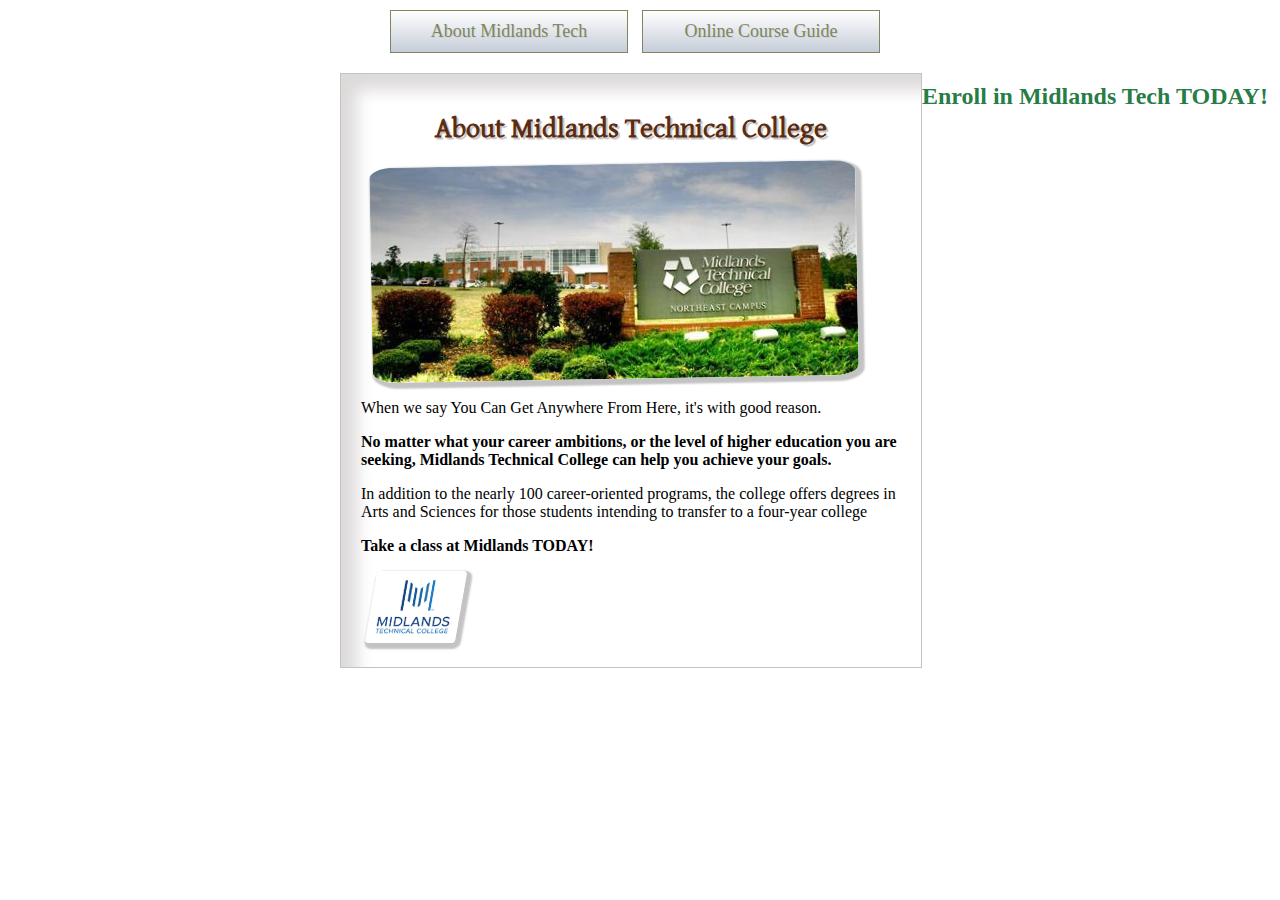
<file: index.html>
<!DOCTYPE html>
<html>
<head>
    <meta charset="utf8" />
    <title>Final Project</title>
    <link rel="stylesheet" type="text/css" href="css/style.css" />
    <link rel="stylesheet" href="css/style.css" media="screen"/>
</head>

<body>

    <div class="container">

        <nav>
            <ul>
                
                <li><a href="#">About Midlands Tech</a></li>
                <li><a href="#">Online Course Guide</a></li>
               
            </ul>
        </nav>

        <section>
            <h1 class="GenBasR">About Midlands Technical College</h1>

            <img src="images/midlandstechnortheast.jpg" alt="Midlands Tech Northeast" />

            <p>When we say You Can Get Anywhere From Here, 
                it's with good reason.</p> 
            <p>No matter what your career ambitions, 
                or the level of higher education you are seeking, Midlands 
                Technical College can help you achieve your goals. </p>
            <p>
                In addition to the nearly 100 career-oriented programs, 
                the college offers degrees in Arts and Sciences for those 
                students intending to transfer to a four-year college
            </p>
            <p>Take a class at Midlands TODAY!</p>
            <img src="images/midlands_logo_RGB_SM.jpg" alt="Midlands Logo" class="logo" />

          
        </section>

    </div>
         <h2>Enroll in Midlands Tech TODAY!</h2>
</body>
</html>
</file>
<file: css/style.css>
/*  1. Pull in the font file - do not worry about the local part of the syntax just use the woff file - 
    
    Name the new font GenBasR
    */
@font-face
{
    font-family: GenBasR;
    src: url('../fonts/GenBasR-webfont.woff');
}

/* 2. Create an (element) type selector on the top level heading that uses the new font, 
    size of 28 pixels, center the text in the element and give the text a color of  #5c2c11
    Add a shadow 2 x 2 with a blur of 1px color #c3c3c3 */
.GenBasR
{
    font-family: GenBasR;
    font-size: 28px;
    text-align: center;
    color: #5c2c11;
    text-shadow: 2px 2px 1px #c3c3c3;
}

/* 2.b add a rule where the rule states that there must be an image with a class of logo; skew it -10 degress, give it a width of 90px; and make it move all the way to the right */
@keyframes logomove
{
    0% {left: 0px;}
        100% {left: 450px;}
}

img.logo
{
    animation-name: logomove;
    animation-duration: 8s;
    animation-timing-function: linear;
    animation-iteration-count: infinite;
    animation-direction: normal;
    transform: skew(-10deg);
    width: 90px;
    position: relative;
}

.container
{
    width: 600px;
    margin: 10px auto;

}

section
{
    border: 1px solid #c3c3c3;
    font-size: 16px;
    font-family: Verdana;
    width: 90%;
    float: left;
    margin: 20px auto;
    padding: 20px;
    height: auto;
    box-sizing: content-box;
    box-shadow: inset #dddada 16px 16px 16px;
    /* 3. add the first property from project one that will size our element according to its content - page 203 in your book 
     Add the property to give the box a shadow, use x, y, and the blur and spread but put the shadow inside of the box (I used 16 for all of the numbers) - use #dddada as the color */
}

/*  4.  create an element (type) selector on the image, MUST be a child of the section
        width is 90%
        left margin is 10 pixels and allow the right margin to fluctuate using our keyword
    add a shadow that is 3 x 3 pixels, has a blur of 2 pixels and a spread of 3 pixels, color #c3c3c3
    rotate the image backwards one degree
    round the edges about 5%
    */
section img
{
    width: 90%;
    margin-left: 10px;
    margin-right: auto;
    box-shadow: 3px 3px 2px 3px #c3c3c3;
    transform: rotate(-1deg);
    border-radius: 5%;
}

/* 5. Add a type selector here - every other paragraph should be bold */
section p:nth-child(2n)
{
    font-weight: bold;
}

nav
{
    width: 100%;
    margin: 0 auto;
}

    nav ul
    {
        list-style: none;
        width: 90%;
        margin: 0 auto;
    }

        nav ul li
        {
            width: 40%;
            display: inline-block;
            padding: 10px;
            font: 18px Verdana;
            border: 1px #7c8760 solid;
            margin-right: 10px;
            text-align: center;
            background-image: linear-gradient(white, rgba(141,156,179,0.5));
           /* 6. add a linear gradient from white to this color 141, 156, 179 - with an opacity - (don't use "opacity) of 50% */
        }

            nav ul li a
            {
                text-decoration: none;
                color: #7c8760;
                font-size: 100%;
                text-shadow: 1px 1px lightgray;
                /* 7. add a shadow here 1 x 1 away, no blur, color some form of gray */
                transition: 18px;
                transition-duration: 2.5s;
                transition-timing-function: ease-in-out;
                /*8. transition the anchor tag on the size of the font, 
                    give a duration time of 2 - 3 seconds, 
                    your choice and use a timing to ease in and ease out */
            }

 /* 9. Add the trigger rule for the transition above - use the decendant selectors; change to a font size of 250% */
            nav ul li a:hover
            {
                font-size: 250%;
            }

@media screen and (max-width: 640px)
{
    .container
    {
        width: 240px;
    }
    img
    {
        display:none;
    }
    nav ul li
    {
        display: block;
        margin-bottom: 7px;
        margin-top: 7px;
        margin-left: auto;
        margin-right: auto;
        width: auto;
    }
    nav ul li a:hover
    {
        font-size:140%;
    }
}

/* 10.  Create a media query for screen/browser sizes under 640 pixels
        override the container class to a width of 240
    override the image - make the image "disappear"  (HINT - this was a new property we've been using for block and inline elements
    override the navigation list items to stack (same property above that made the image disappear) and give margins of 7px top and bottom 
            and center the image using our keyword on margin
    override the anchor tag hover, bring the font size back to 140% 
       
11.
  UNCOMMENT THIS RULE: */
h2
{
    color: rgba(8, 108, 45, 0.9);
    animation-name: titlechanges;
    animation-duration: 8s;
    animation-timing-function: linear;
    animation-iteration-count: infinite;
    animation-direction: alternate-reverse;
    animation-delay: 2s;
    position: relative;
    float: left;
}

@keyframes titlechanges
{
    0% {left: -800px;}
    100% { left: 2000px;}
}



/* Animation
REMOVE the inline style from the h2 at the bottom of the HTML page
Create a rule using the @keyframes rule called titlechanges
In the titlechanges animation:
Transition on the property of left from -800px to 2000px;
In the heading rule add the animation name for titlechanges
Make sure to add the property position with a value of relative so that the left property will work
Give the animation a duration from 6 to 8 seconds
Choose a timing function
What happens if you add any delay??
You may give it an iteration of a certain number or infinite
Choose if you want the direction to alternate.
 */
</file>
